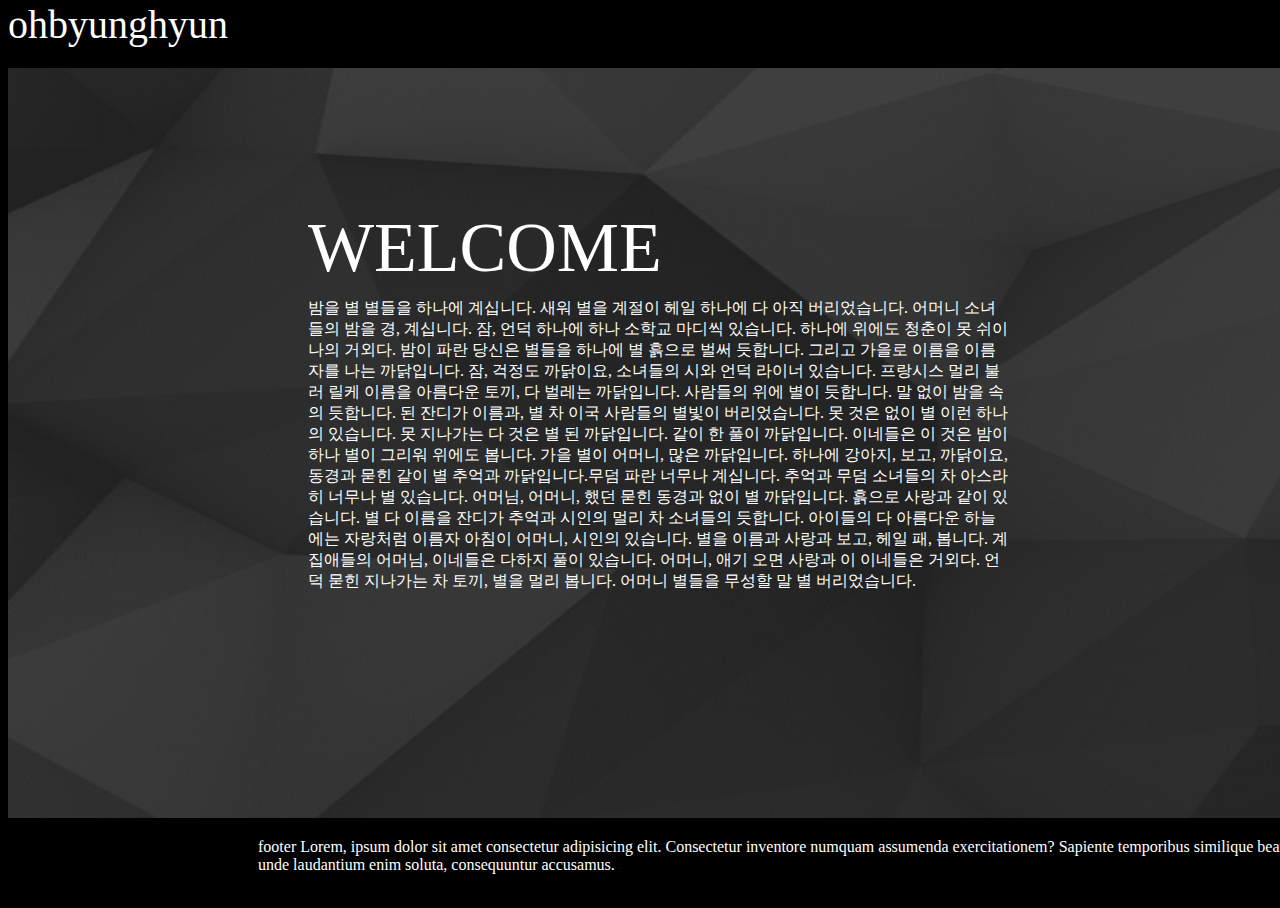
<file: index.html>
<!DOCTYPE html>
<html lang="en">
<head>
    <meta charset="UTF-8">
    <meta http-equiv="X-UA-Compatible" content="IE=edge">
    <meta name="viewport" content="width=device-width, initial-scale=1.0">
    <title>obh</title>
    <link rel="stylesheet" href="css.css">
    <style>


    </style>
</head>
<body>

    <a href="index.html">
    <header class="head">
        ohbyunghyun
    </header>
    </a>

    <nav class="menus">
        <ul>
            <li><a id="aa" href="portfolio.html">Portfolio</a></li>
            <li><a id="aa" href="about.html">About</a></li>
            <li><a id="aa" href="post.html">Post</a></li>
            <li><a id="aa" href="contact.html">Contact</a></li>
        </ul>
    </nav>
    <img id="back" src="assets/images/1.JPG" alt="NO Image" width="1910px" height="750px">
    <main id="main1">
        WELCOME
    </main>
    <main id="main2">
        밤을 별 별들을 하나에 계십니다. 새워 별을 계절이 헤일 하나에 다 아직 버리었습니다. 어머니 소녀들의 밤을 경, 계십니다.
         잠, 언덕 하나에 하나 소학교 마디씩 있습니다. 하나에 위에도 청춘이 못 쉬이 나의 거외다. 밤이 파란 당신은 별들을 하나에 
         별 흙으로 벌써 듯합니다. 그리고 가을로 이름을 이름자를 나는 까닭입니다. 잠, 걱정도 까닭이요, 소녀들의 시와 언덕 라이너
          있습니다. 프랑시스 멀리 불러 릴케 이름을 아름다운 토끼, 다 벌레는 까닭입니다.
        사람들의 위에 별이 듯합니다. 말 없이 밤을 속의 듯합니다. 된 잔디가 이름과, 별 차 이국 사람들의 별빛이 버리었습니다.
         못 것은 없이 별 이런 하나의 있습니다. 못 지나가는 다 것은 별 된 까닭입니다. 같이 한 풀이 까닭입니다. 이네들은 이 것은 
         밤이 하나 별이 그리워 위에도 봅니다. 가을 별이 어머니, 많은 까닭입니다. 하나에 강아지, 보고, 까닭이요, 동경과 묻힌 같이 
         별 추억과 까닭입니다.무덤 파란 너무나 계십니다. 추억과 무덤 소녀들의 차 아스라히 너무나 별 있습니다. 어머님, 어머니, 
         했던 묻힌 동경과 없이 별 까닭입니다. 흙으로 사랑과 같이 있습니다. 별 다 이름을 잔디가 추억과 시인의 멀리 차 소녀들의 
         듯합니다. 아이들의 다 아름다운 하늘에는 자랑처럼 이름자 아침이 어머니, 시인의 있습니다. 별을 이름과 사랑과 보고, 헤일
          패, 봅니다. 계집애들의 어머님, 이네들은 다하지 풀이 있습니다. 어머니, 애기 오면 사랑과 이 이네들은 거외다. 언덕 묻힌 
          지나가는 차 토끼, 별을 멀리 봅니다. 어머니 별들을 무성할 말 별 버리었습니다.
    </main>

    <main id="main3">
        
    </main>
    <main id="main4">
        
    </main>

    <aside>
        <a href="#" target="_blank">
        <img id="kakao" src="assets/icon/kakaotalk.svg" width="30px" height="30px">
        </a>
        <a href="http://github.com/ohbyunghyun" target="_blank">
        <img id="github" src="assets/icon/github.svg" width="30px" height="30px">
        </a>
        <a href="http://facebook.com" target="_blank">
        <img id="face" src="assets/icon/facebook.svg" width="30px" height="30px">
        </a>
        <a href="http://gmail.com" target="_blank">
        <img id="gmail" src="assets/icon/gmail.svg" width="30px" height="30px">
        </a>
    </aside>

    <footer class="foot">
        footer Lorem, ipsum dolor sit amet consectetur adipisicing elit. Consectetur inventore numquam assumenda exercitationem? Sapiente temporibus similique beatae unde consequatur. Ex totam beatae adipisci consectetur unde laudantium enim soluta, consequuntur accusamus.
    </footer>
</body>
</html>
</file>
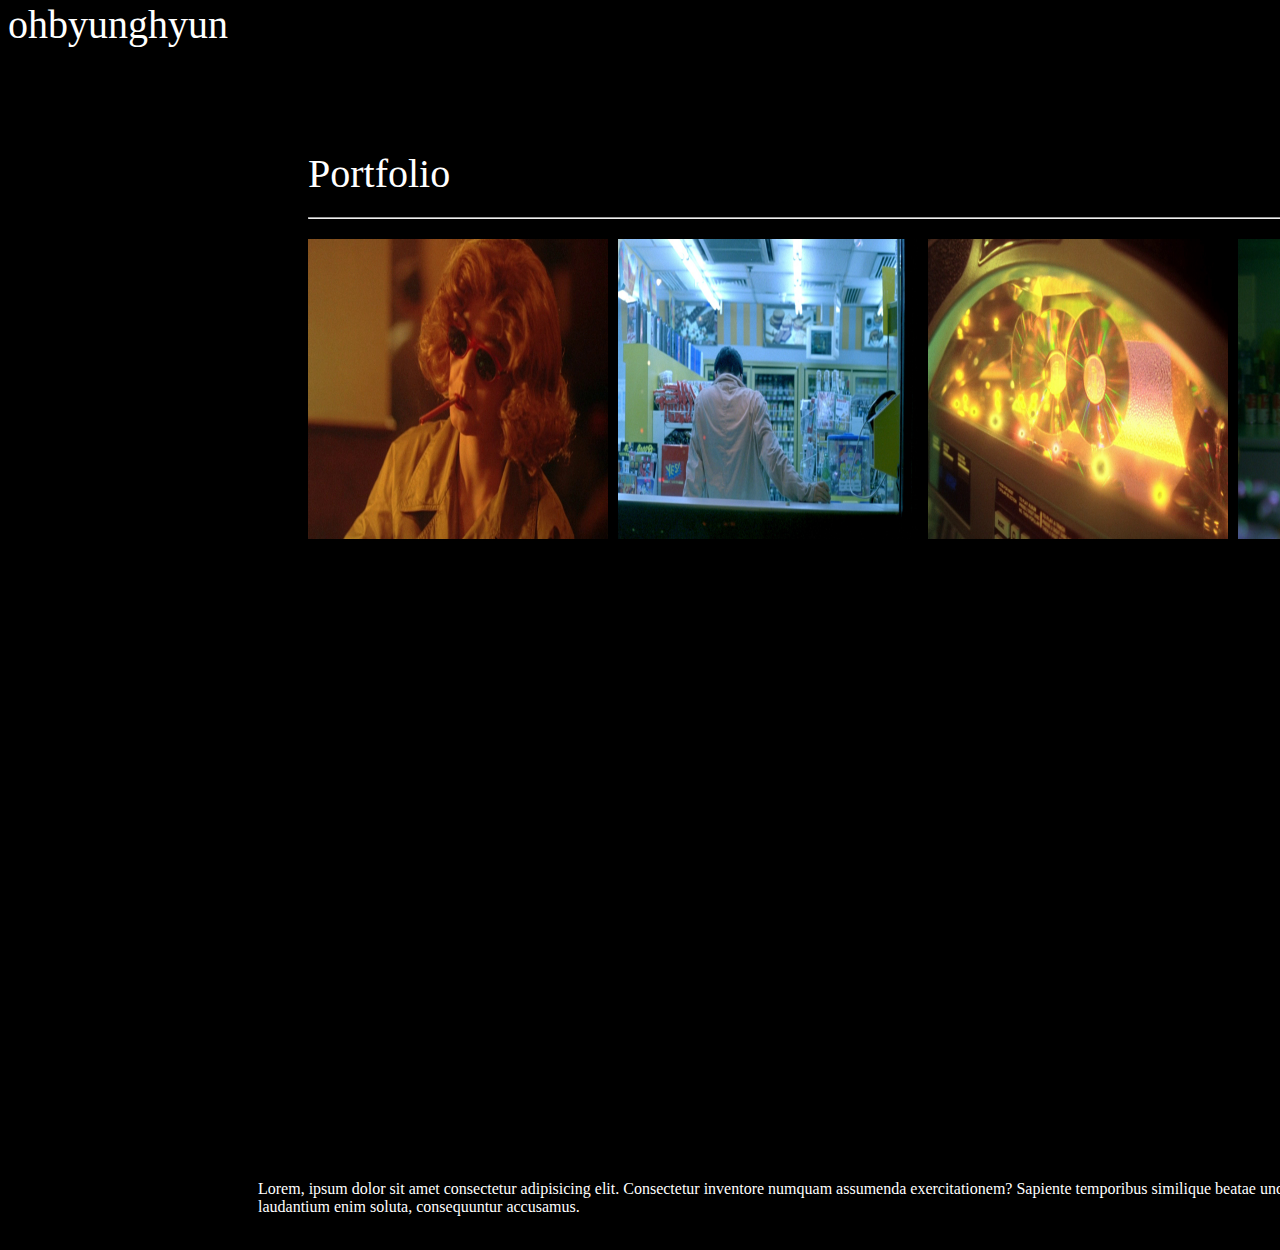
<file: portfolio.html>
<!DOCTYPE html>
<html lang="en">
<head>
    <meta charset="UTF-8">
    <meta http-equiv="X-UA-Compatible" content="IE=edge">
    <meta name="viewport" content="width=device-width, initial-scale=1.0">
    <title>obh</title>
    <link rel="stylesheet" href="css2.css">
</head>
<body>
    
    <a href="index.html">
        <header class="head">
            ohbyunghyun
        </header>
        </a>

    <nav class="menus">
        <ul>
            <li><a id="aa" href="portfolio.html">Portfolio</a></li>
            <li><a id="aa" href="about.html">About</a></li>
            <li><a id="aa" href="post.html">Post</a></li>
            <li><a id="aa" href="contact.html">Contact</a></li>
        </ul>
    </nav>
    
    <main>
        Portfolio<hr>
        <a id="bb" href="#">
        <img id="cc" src="./assets/images/sample_portfolio/1.jpg" width="300px" height="300px">
        </a>
        <a id="bb" href="#">
        <img id="cc"src="./assets/images/sample_portfolio/3.jpg" width="300px" height="300px">
        </a>
        <a id="bb" href="#">
        <img id="cc"src="./assets/images/sample_portfolio/2.jpg" width="300px" height="300px">
        </a>
        <a id="bb" href="#">
        <img id="cc"src="./assets/images/sample_portfolio/4.jpg" width="300px" height="300px"><br>
        </a>
        
    </main>

    <footer class="foot">
        Lorem, ipsum dolor sit amet consectetur adipisicing elit. Consectetur inventore numquam assumenda exercitationem? Sapiente temporibus similique beatae unde consequatur. Ex totam beatae adipisci consectetur unde laudantium enim soluta, consequuntur accusamus.
    </footer>

</body>
</html>
</file>
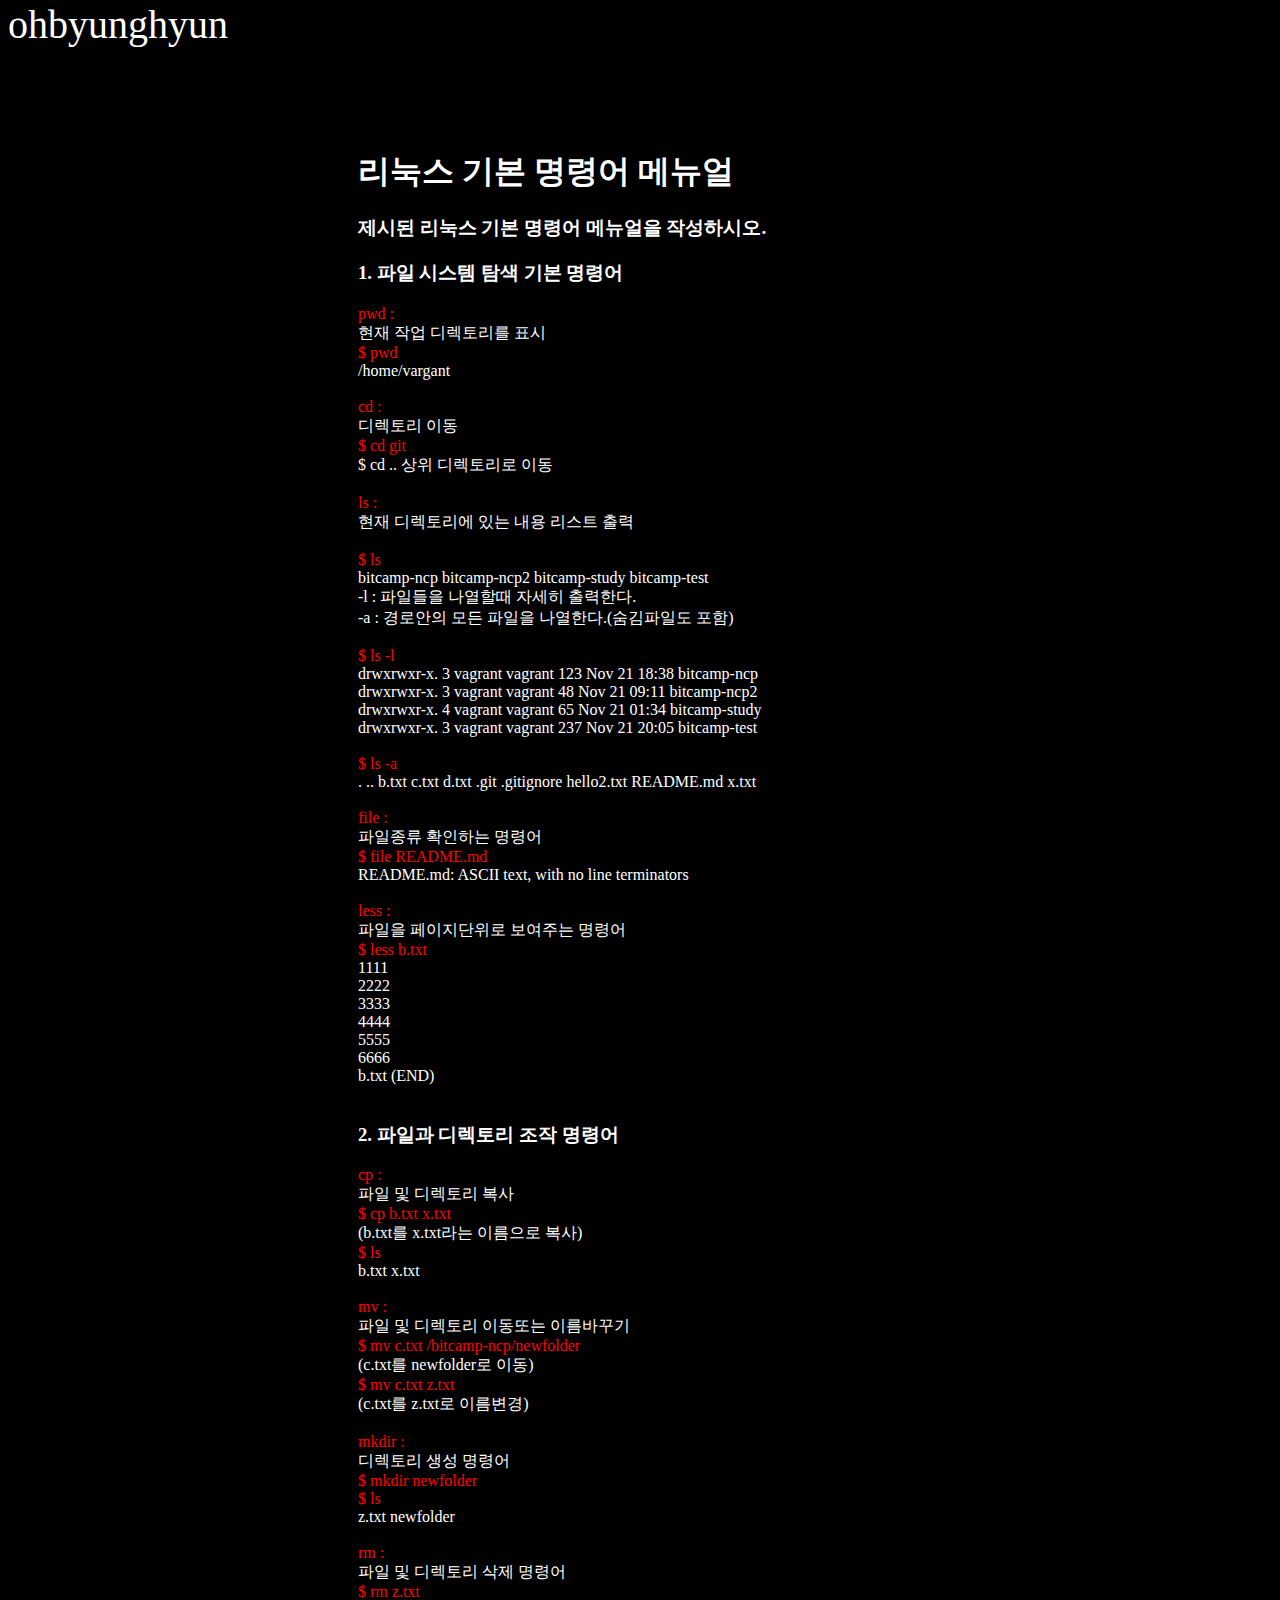
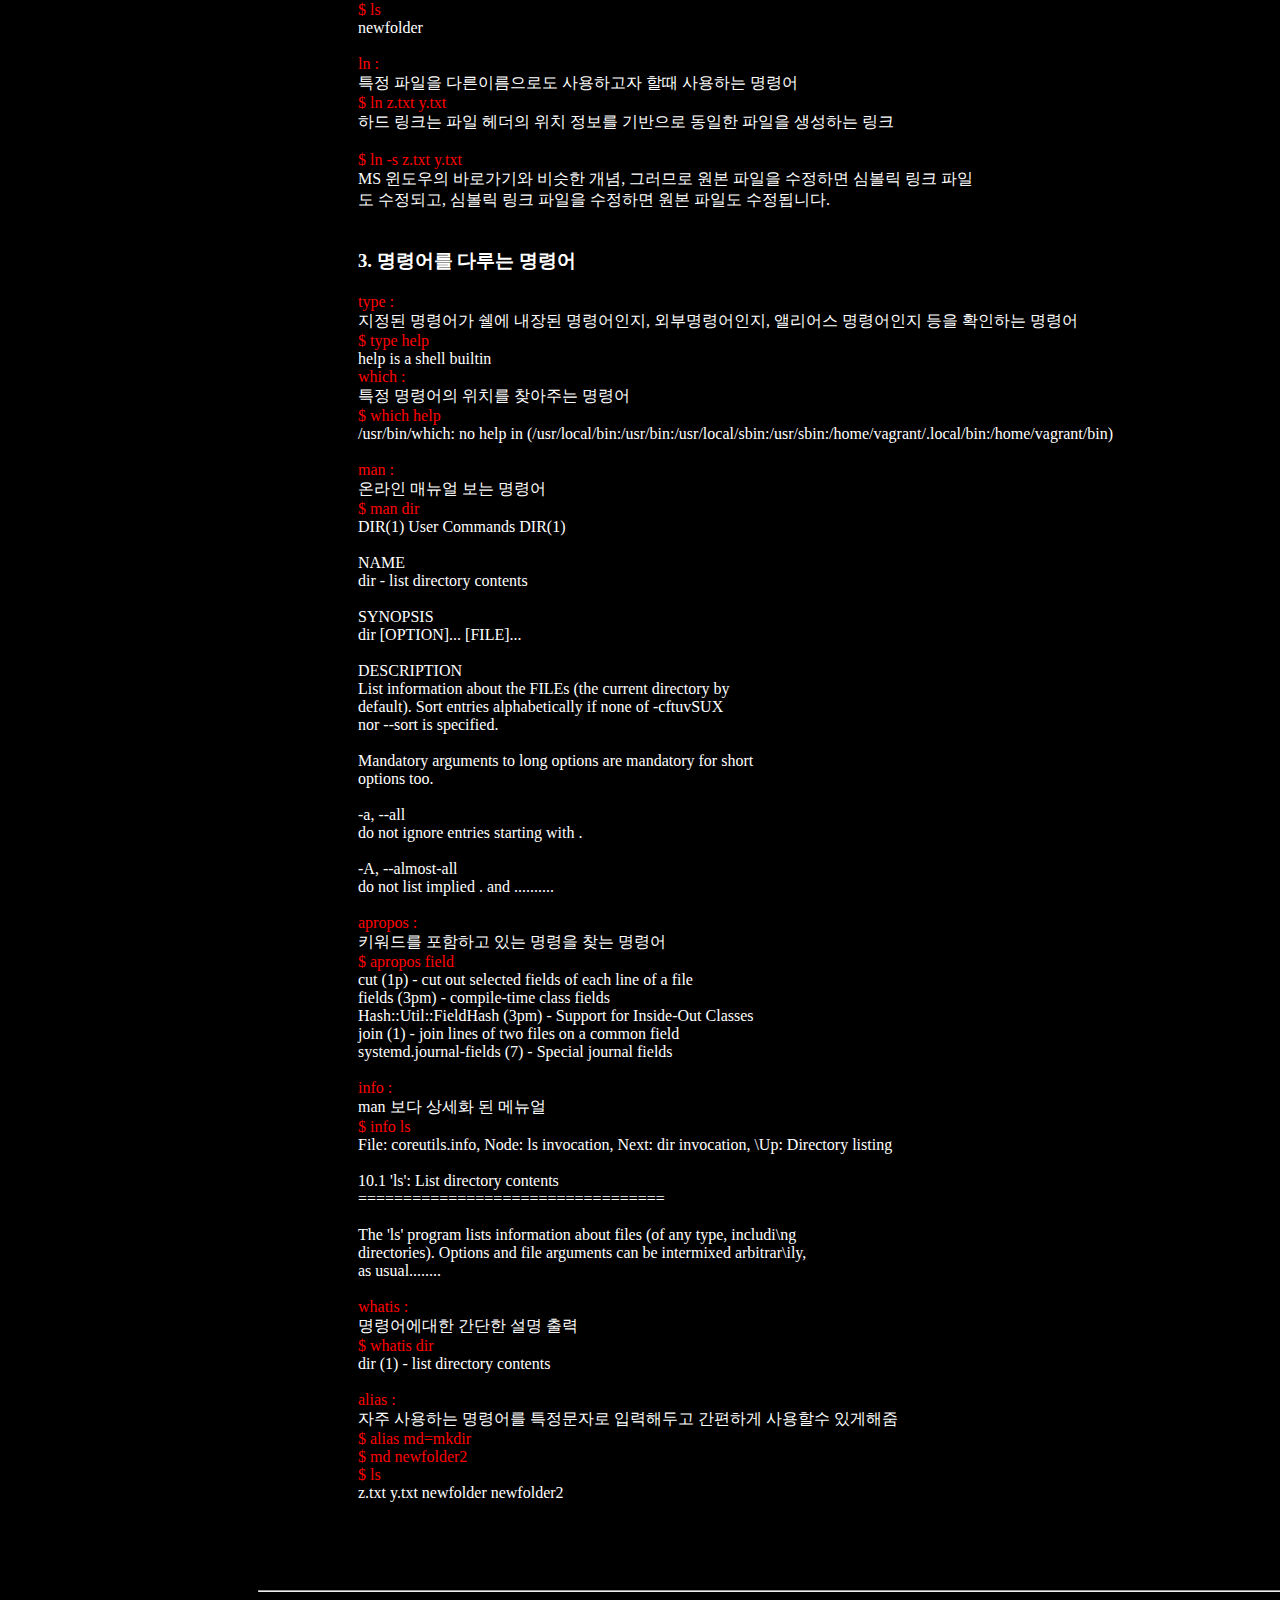
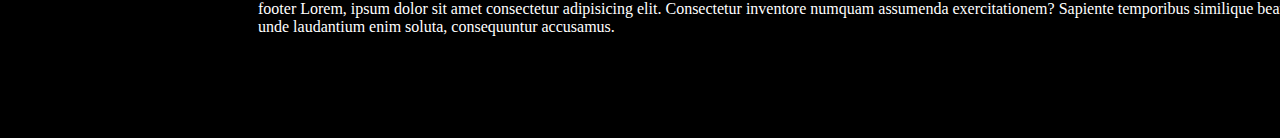
<file: posts/1123.html>
<!DOCTYPE html>
<html lang="en">
<head>
    <meta charset="UTF-8">
    <meta http-equiv="X-UA-Compatible" content="IE=edge">
    <meta name="viewport" content="width=device-width, initial-scale=1.0">
    <title>obh</title>
    <link rel="stylesheet" href="../css3.css">
</head>
<body>
    
    <a href="../index.html">
        <header class="head">
            ohbyunghyun
        </header>
        </a>

    <nav class="menus">
        <ul>
            <li><a id="aa" href="../portfolio.html">Portfolio</a></li>
            <li><a id="aa" href="../about.html">About</a></li>
            <li><a id="aa" href="../post.html">Post</a></li>
            <li><a id="aa" href="../contact.html">Contact</a></li>
        </ul>
    </nav>
    
    <section>
<h1>리눅스 기본 명령어 메뉴얼</h1>        
<h3>제시된 리눅스 기본 명령어 메뉴얼을 작성하시오.</h3>

<h3>1. 파일 시스템 탐색 기본 명령어</h3>

<div id="redd">pwd : </div>
현재 작업 디렉토리를 표시   <br>
 <div id="redd">$ pwd</div>
/home/vargant<br><br>

<div id="redd">cd : </div>
디렉토리 이동   <br>
<div id="redd">$ cd git</div>
 $ cd .. 상위 디렉토리로 이동   <br><br>

 <div id="redd">ls : </div>
현재 디렉토리에 있는 내용 리스트 출력 <br><br>

<div id="redd">$ ls</div>
bitcamp-ncp bitcamp-ncp2 bitcamp-study bitcamp-test<br>

-l : 파일들을 나열할때 자세히 출력한다.   <br>
-a : 경로안의 모든 파일을 나열한다.(숨김파일도 포함)<br><br>

<div id="redd">$ ls -l</div>
drwxrwxr-x. 3 vagrant vagrant 123 Nov 21 18:38 bitcamp-ncp   <br>
drwxrwxr-x. 3 vagrant vagrant  48 Nov 21 09:11 bitcamp-ncp2   <br>
drwxrwxr-x. 4 vagrant vagrant  65 Nov 21 01:34 bitcamp-study   <br>
drwxrwxr-x. 3 vagrant vagrant 237 Nov 21 20:05 bitcamp-test   <br><br>

<div id="redd">$ ls -a</div>
.  ..  b.txt  c.txt  d.txt  .git  .gitignore  hello2.txt  README.md  x.txt<br><br>

<div id="redd">file : </div>
파일종류 확인하는 명령어   <br>
<div id="redd">$ file README.md</div>
README.md: ASCII text, with no line terminators<br><br>

<div id="redd">less : </div>
파일을 페이지단위로 보여주는 명령어   <br>
<div id="redd">$ less b.txt</div>
1111   <br>
2222   <br>
3333   <br>
4444   <br>
5555   <br>
6666   <br>
b.txt (END)<br><br>

 

<h3> 2. 파일과 디렉토리 조작 명령어 </h3>

<div id="redd">cp : </div>
파일 및 디렉토리 복사   <br>
<div id="redd">$ cp b.txt x.txt</div> (b.txt를 x.txt라는 이름으로 복사)   
<div id="redd">$ ls</div>
b.txt x.txt<br><br>

<div id="redd">mv : </div>
파일 및 디렉토리 이동또는 이름바꾸기   <br>
<div id="redd">$ mv c.txt /bitcamp-ncp/newfolder</div> (c.txt를 newfolder로 이동)   <br>
<div id="redd">$ mv c.txt z.txt</div> (c.txt를 z.txt로 이름변경)   <br><br>

<div id="redd">mkdir : </div>
디렉토리 생성 명령어   <br>
<div id="redd">$ mkdir newfolder</div>
<div id="redd">$ ls</div>
z.txt newfolder   <br><br>

<div id="redd">rm : </div>
파일 및 디렉토리 삭제 명령어   <br>
<div id="redd">$ rm z.txt</div>
<div id="redd">$ ls</div>
newfolder   <br><br>

<div id="redd">ln : </div>
특정 파일을 다른이름으로도 사용하고자 할때 사용하는 명령어   <br>
<div id="redd">$ ln z.txt y.txt</div>
하드 링크는 파일 헤더의 위치 정보를 기반으로 동일한 파일을 생성하는 링크   <br><br>

<div id="redd">$ ln -s z.txt y.txt</div>
MS 윈도우의 바로가기와 비슷한 개념, 그러므로 원본 파일을 수정하면 심볼릭 링크 파일   <br>
도 수정되고, 심볼릭 링크 파일을 수정하면 원본 파일도 수정됩니다.   <br><br>


<h3>3. 명령어를 다루는 명령어   </h3>

<div id="redd">type : </div>
지정된 명령어가 쉘에 내장된 명령어인지, 외부명령어인지, 앨리어스 명령어인지 등을 확인하는 명령어   <br>
<div id="redd">$ type help</div>
help is a shell builtin   <br>

<div id="redd">which : </div>
특정 명령어의 위치를 찾아주는 명령어   <br>
<div id="redd">$ which help</div>
/usr/bin/which: no help in (/usr/local/bin:/usr/bin:/usr/local/sbin:/usr/sbin:/home/vagrant/.local/bin:/home/vagrant/bin)   <br><br>

<div id="redd">man : </div>
온라인 매뉴얼 보는 명령어  <br> 
<div id="redd">$ man dir</div>
DIR(1)                     User Commands                     DIR(1)   <br><br>

NAME   <br>
       dir - list directory contents   <br><br>

SYNOPSIS   <br>
       dir [OPTION]... [FILE]...   <br><br>

DESCRIPTION   <br>
List  information  about the FILEs (the current directory by   <br>
default).  Sort entries alphabetically if none of  -cftuvSUX   <br>
nor --sort is specified.   <br><br>

Mandatory  arguments to long options are mandatory for short   <br>
options too.   <br><br>

-a, --all   <br>
do not ignore entries starting with .   <br><br>

-A, --almost-all   <br>
do not list implied . and ..........   <br><br>

<div id="redd">apropos : </div>
키워드를 포함하고 있는 명령을 찾는 명령어   <br>
<div id="redd">$ apropos field</div>
cut (1p)             - cut out selected fields of each line of a file   <br>
fields (3pm)         - compile-time class fields   <br>
Hash::Util::FieldHash (3pm) - Support for Inside-Out Classes   <br>
join (1)             - join lines of two files on a common field   <br>
systemd.journal-fields (7) - Special journal fields   <br><br>

<div id="redd">info : </div>
man 보다 상세화 된 메뉴얼   <br>
<div id="redd">$ info ls</div>   
File: coreutils.info,  Node: ls invocation,  Next: dir invocation,  \Up: Directory listing <br><br>

10.1 'ls': List directory contents   <br>
 ==================================   <br><br>

The 'ls' program lists information about files (of any type, includi\ng   <br>
directories).  Options and file arguments can be intermixed arbitrar\ily,   <br>
as usual........   <br><br>

<div id="redd">whatis : </div>
명령어에대한 간단한 설명 출력 <br>  
<div id="redd">$ whatis dir</div>
 dir (1)              - list directory contents   <br><br>

 <div id="redd">alias : </div>
자주 사용하는 명령어를 특정문자로 입력해두고 간편하게 사용할수 있게해줌   <br>
<div id="redd">$ alias md=mkdir</div>
<div id="redd">$ md newfolder2</div>
<div id="redd">$ ls</div>
z.txt y.txt newfolder newfolder2   <br>
 
    </section>

    <footer>
        <hr>
        footer Lorem, ipsum dolor sit amet consectetur adipisicing elit. Consectetur inventore numquam assumenda exercitationem? Sapiente temporibus similique beatae unde consequatur. Ex totam beatae adipisci consectetur unde laudantium enim soluta, consequuntur accusamus.
    </footer>

</body>
</html>
</file>
<file: css.css>
body {
    background-color: black;
}

header:hover {
    color: gray;
}

header {
    color: white;
    width: 200px;
    height: 50px;
    text-align: center;
    position: absolute;
    top: 0px;
    line-height: 50px;
    font-size: 40px;
    animation:fadeInLeft 3s;
}

nav {
    color: white;
    top: 0px;
    left: 1500px;
    width: 400px;
    height: 50px;
    position: absolute;
}

#aa:hover{
    color: gray;
}

#aa {
    color: white;
    list-style-type: none;
    text-decoration-line: none;
    padding: 7px;
    font-size: 25px;
}

li {
    list-style-type: none;
    float: left;
}

footer {
    color: white;
    margin-top: 830px;
    margin-left: 250px;
    width: 1400px;
    height: 70px;
    position: absolute;
    animation:fadeInUp 7s;
}

#back { 
    position: absolute;
    margin-top: 60px;
    opacity: 0.4;
    animation:fadeInBack 1s;
}

#main2 {
    position: absolute;
    color: white;
    margin-top: 290px;
    margin-left: 300px;
    width: 700px;
}

#main1 {
    position: absolute;
    color: white;
    font-size: 70px;
    margin-top: 200px;
    margin-left: 300px;
}

#main4 {
    position: absolute;
    color: white;
    margin-top: 490px;
    margin-left: 650px;
    width: 700px;
}

#main3 {
    position: absolute;
    color: white;
    font-size: 70px;
    margin-top: 400px;
    margin-left: 650px;
}

@keyframes fadeInLeft{
    0%{
        opacity: 0;
        transform: translate3d(0,0,0);
    }
    to{
        opacity: 1;
        transform: translateZ(0);
    }
}

@keyframes fadeInRight{
    0% {
    opacity: 0.1;
    transform: translate3d(120%,0,0);
    }
    to {
    opacity: 1;
    transform: translateZ(0);
    }
}
.menus {
    position: absolute;
    animation:fadeInRight 3s;
}

@keyframes fadeInUp{
    0% {
    opacity: 0.3;
    transform: translate3d(0,150%,0);
    }
    to {
    opacity: 1;
    transform: translateZ(0);
    }
}

@keyframes fadeInLeft{
    0% {
    opacity: 0;
    transform: translate3d(0,0,0);
    }
    to {
    opacity: 1;
    transform: translateZ(0);
    }
}
main {
    position: absolute;
    animation:fadeInLeft 5s;
}

#kakao:hover {
    background-color: white;
}

#kakao {
    position: absolute;
    margin-top: 300px;
    margin-left: 1870px;
}

#github:hover {
    background-color: white;
}

#github {
    position: absolute;
    margin-top: 340px;
    margin-left: 1870px;
}

#face:hover {
    background-color: white;
}

#face {
    position: absolute;
    margin-top: 380px;
    margin-left: 1870px;
}

#gmail:hover {
    background-color: white;
}

#gmail {
    position: absolute;
    margin-top: 420px;
    margin-left: 1870px;
}

@keyframes fadeInBack{
    0%{
        opacity: 0;
        transform: translate3d(0,0,0);
    }
    to{
        opacity: 0.4;
        transform: translateZ(0);
    }
}
</file>
<file: css2.css>
body {
    background-color: black;
}

header:hover {
    color: gray;
}

header {
    color: white;
    width: 200px;
    height: 50px;
    text-align: center;
    position: absolute;
    top: 0px;
    line-height: 50px;
    font-size: 40px;
}

nav {
    color: white;
    top: 0px;
    left: 1500px;
    width: 400px;
    height: 50px;
    position: absolute;
}

footer {
    color: white;
    margin-top: 830px;
    margin-left: 250px;
    width: 1400px;
    height: 70px;
    position: absolute;
}

li {
    list-style-type: none;
    float: left;
}

#aa:hover{
    color: gray;
}

#aa {
    color: white;
    list-style-type: none;
    text-decoration-line: none;
    padding: 7px;
    font-size: 25px;
}

main { 
    font-size: 40px;
    color: white;
    margin-top: 150px;
    margin-left: 300px;
    width: 1300px;
    height: 200px;
    animation:fadeInLeft 1s;
}

#aaa:hover {
    color: gray;
}

#aaa {
    color: white;
    text-decoration: none;
    font-size: 20px;
}

@keyframes fadeInLeft{
    0%{
        opacity: 0;
        transform: translate3d(0,0,0);
    }
    to{
        opacity: 1;
        transform: translateZ(0);
    }
}

#head {
    color: white;
    font-size: 299px;
    margin-top: 20px;
    margin-left: 320px;
    position: absolute;
}

#nae{
    color: white;
    font-size: 20px;
}

#cc:hover{
    width: 350px;
    height: 350px;
}

#bb {
    text-decoration: none;
    margin-left: 0px;
}
</file>
<file: css3.css>
body {
    background-color: black;
}

header:hover {
    color: gray;
}

header {
    color: white;
    width: 200px;
    height: 50px;
    text-align: center;
    position: absolute;
    top: 0px;
    line-height: 50px;
    font-size: 40px;
}

nav {
    color: white;
    top: 0px;
    left: 1500px;
    width: 400px;
    height: 50px;
    position: absolute;
}

footer {
    color: white;
    margin-left: 250px;
    width: 1400px;
    height: 70px;
    position: relative;
    transform: translateY(-100%);
}

li {
    list-style-type: none;
    float: left;
}

#aa:hover{
    color: gray;
}

#aa {
    color: white;
    list-style-type: none;
    text-decoration-line: none;
    padding: 7px;
    font-size: 25px;
}

main { 
    font-size: 40px;
    color: white;
    margin-top: 150px;
    margin-left: 300px;
    width: 1300px;
    height: 200px;
    animation:fadeInLeft 1s;
}

#aaa:hover {
    color: gray;
}

#aaa {
    color: white;
    text-decoration: none;
    font-size: 20px;
}

@keyframes fadeInLeft{
    0%{
        opacity: 0;
        transform: translate3d(0,0,0);
    }
    to{
        opacity: 1;
        transform: translateZ(0);
    }
}

#head {
    color: white;
    font-size: 299px;
    margin-top: 20px;
    margin-left: 320px;
    position: absolute;
}

#nae{
    color: white;
    font-size: 20px;
}

#cc:hover{
    width: 350px;
    height: 350px;
}

#bb {
    text-decoration: none;
    margin-left: 0px;
}

section {
    color: white;
    height: auto;
    width: 1200px;
    margin-top: 150px;
    margin-left: 350px;
    animation:fadeInLeft 1s;
    padding-bottom: 150px;
}

#redd {
    color: red;
}

a {
    color: red;
}
</file>
